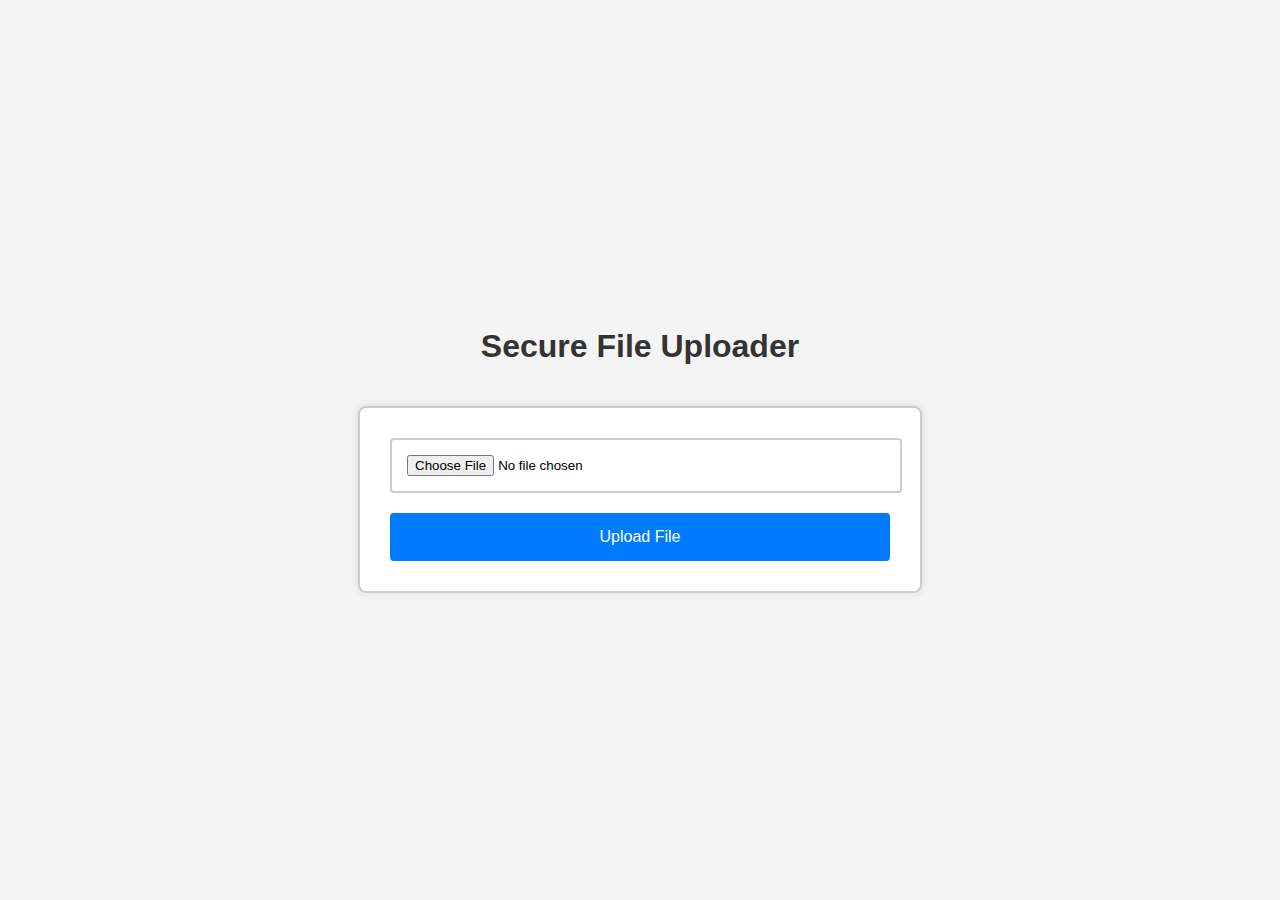
<file: index.html>
<!DOCTYPE html>
<html lang="en">
    <head>
        <meta charset="UTF-8">
        <meta name="viewport" content="width=device-width, initial-scale=1.0">
        <title>File Uploader</title>
        <link rel="stylesheet" href="styles.css">
    </head>
    
    <body>
        <h1>Secure File Uploader</h1>
        <div class="container">
            <form id="uploadForm" enctype="multipart/form-data">
                <input type="file" name="file">
                <button type="submit">Upload File</button>
            </form>
        </div>
        
    </body>
</html>
</file>
<file: styles.css>
body {
    font-family: Arial, sans-serif;
    margin: 0;
    padding: 0;
    background-color: #f4f4f4;
    display: flex;
    flex-direction: column;
    align-items: center;
    justify-content: center;
    height: 100vh;
}

h1 {
    text-align: center;
    color: #333;
}

.container {
    width: 500px;
    max-width: 90%;
    background-color: #fff;
    padding: 30px;
    border-radius: 8px;
    box-shadow: 0px 0px 10px rgba(0, 0, 0, 0.1);
    margin-top: 20px;
    border: 2px solid #ccc; 
}

input[type="file"] {
    display: block;
    margin-bottom: 20px;
    width: calc(100% - 22px);
    padding: 15px;
    border: 2px solid #ccc; 
    border-radius: 4px;
}

button {
    padding: 15px 20px;
    background-color: #007bff;
    color: #fff;
    border: none;
    border-radius: 4px;
    cursor: pointer;
    font-size: 16px;
    width: 100%;
}

button:hover {
    background-color: #0056b3;
}

.error {
    color: red;
    margin-top: 10px;
}
</file>
